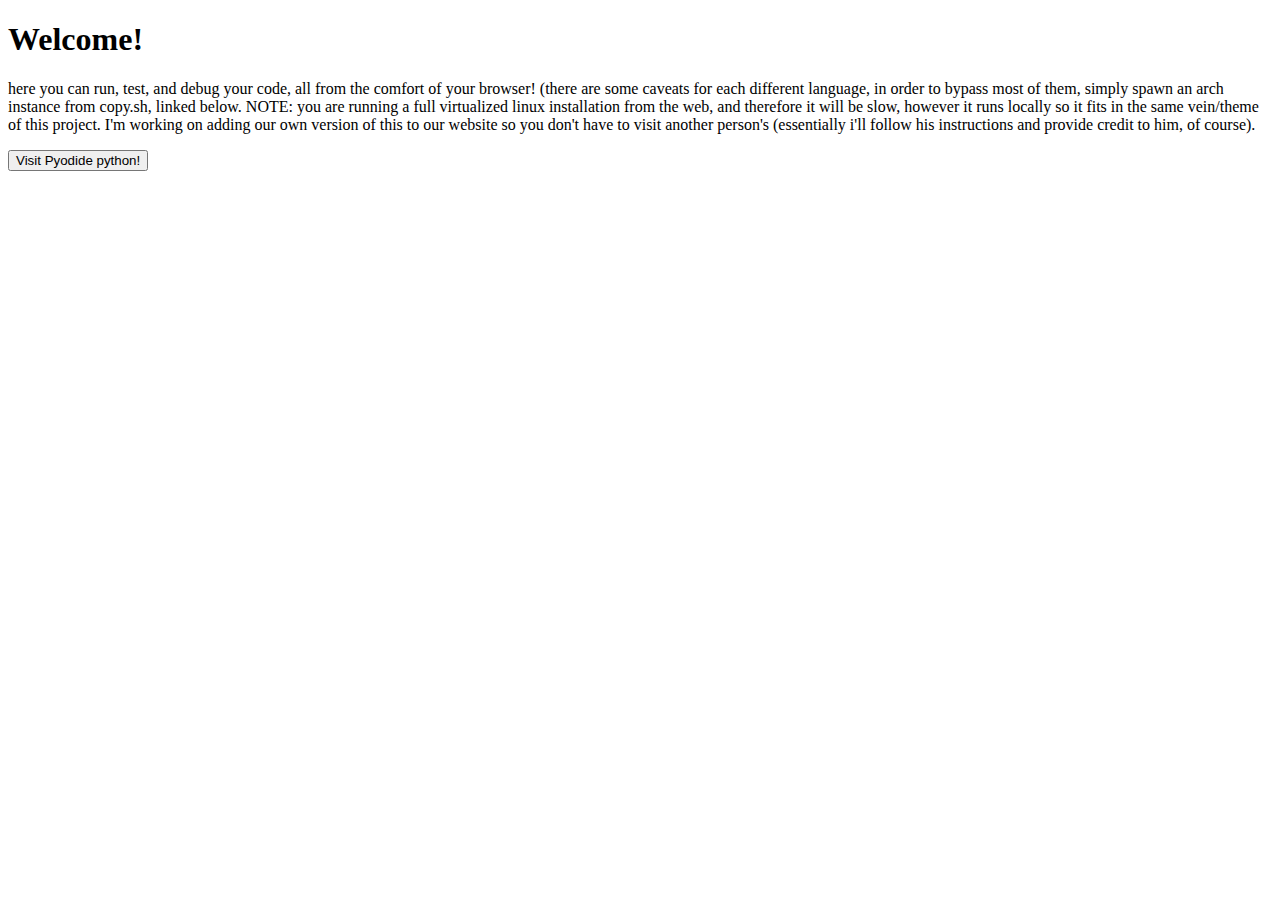
<file: index.html>
<!DOCTYPE html>
<html lang="en">
<head>
    <meta charset="UTF-8">
    <meta name="viewport" content="width=device-width, initial-scale=1.0">
    <title>Code locally in a browser!</title>
</head>
<body>
    <h1>Welcome!</h1>
    <p>here you can run, test, and debug your code, all from the comfort of your browser! (there are some caveats for each different language, in order to bypass most of them, simply spawn an arch instance from copy.sh, linked below. NOTE: you are running a full virtualized linux installation from the web, and therefore it will be slow, however it runs locally so it fits in the same vein/theme of this project. I'm working on adding our own version of this to our website so you don't have to visit another person's (essentially i'll follow his instructions and provide credit to him, of course).</p>
    <button onclick="window.location.href = 'onlinecode/py/index.html'">Visit Pyodide python!</button>
</body>
</html>
</file>
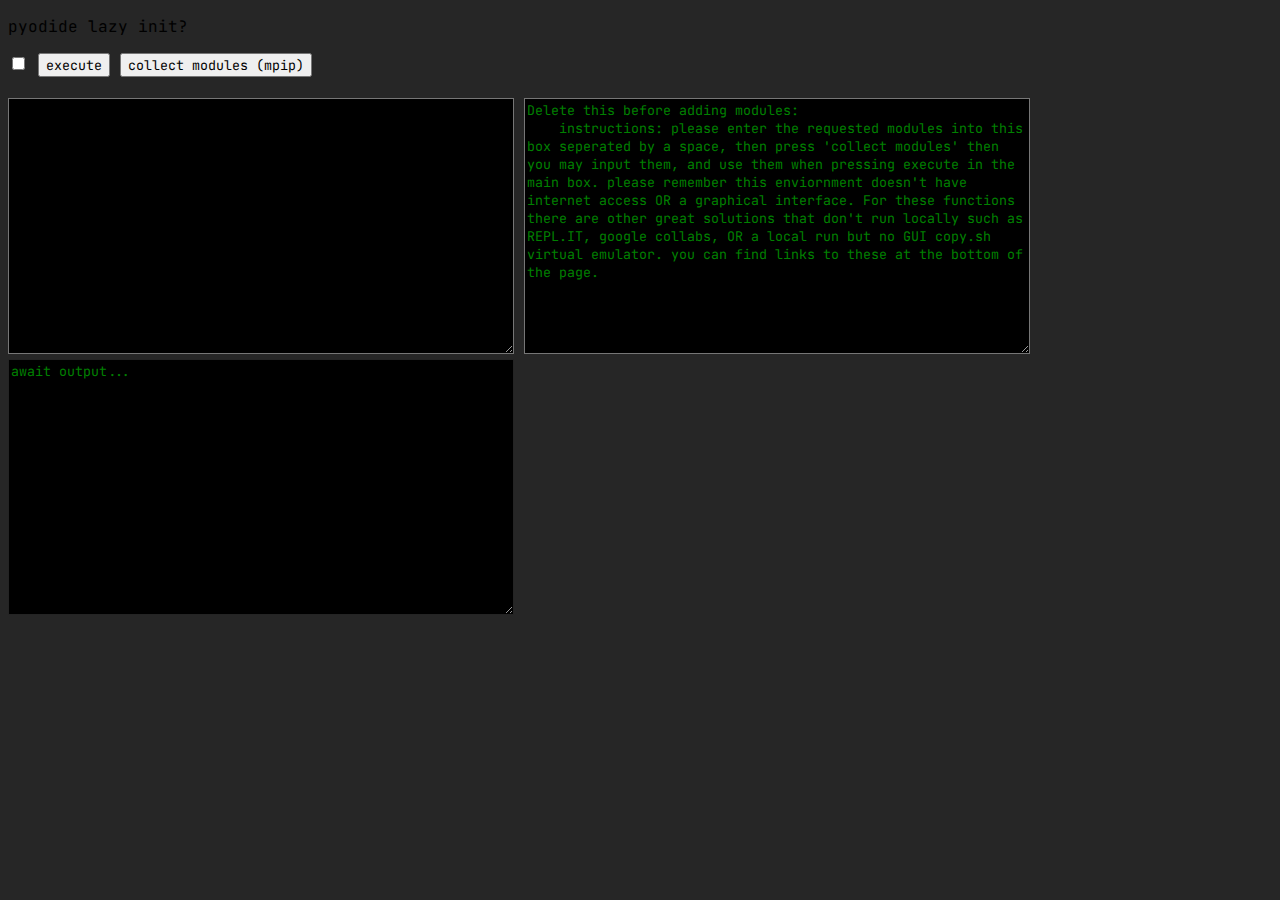
<file: py/index.html>
<!DOCTYPE html>
<html lang="en">
<head>
    <meta charset="UTF-8">
    <meta name="viewport" content="width=device-width, initial-scale=1.0">
    <title>Document</title>
    <link rel="stylesheet" href="styles.css">
</head>
<body>
    <script src="main.js"></script>
    <p>pyodide lazy init?</p>
    <input type="checkbox" id="lazyload">
    <button id="exe">execute</button>
    <button id="inst">collect modules (mpip)</button> <br><br>
    <textarea class="consol" id="input"></textarea>
    <textarea class="consol" id="modcollect">Delete this before adding modules:
    instructions: please enter the requested modules into this box seperated by a space, then press 'collect modules' then you may input them, and use them when pressing execute in the main box. please remember this enviornment doesn't have internet access OR a graphical interface. For these functions there are other great solutions that don't run locally such as REPL.IT, google collabs, OR a local run but no GUI copy.sh virtual emulator. you can find links to these at the bottom of the page.</textarea><br>
    <textarea class="consol" id="output" disabled>await output...</textarea>
</body>
</html>
</file>
<file: py/styles.css>
@import url('https://fonts.googleapis.com/css2?family=JetBrains+Mono:ital,wght@0,100..800;1,100..800&display=swap');
.consol{
  background-color: black;
  color: green;
  width: 500px;
  height: 250px;
}
body{
  background-color: #262626;
}
* {
  font-family: 'JetBrains Mono';
}
</file>
